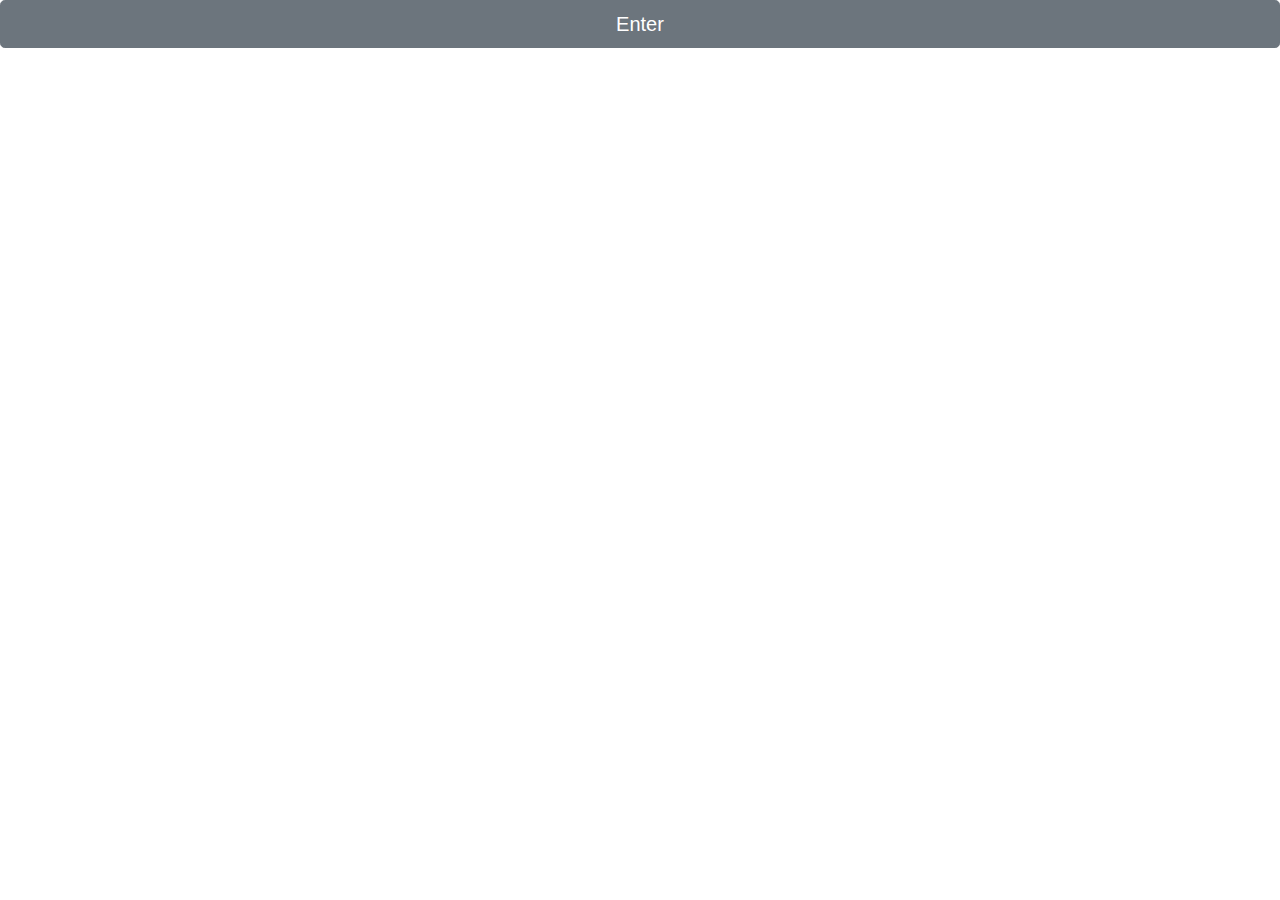
<file: templates/enter.html>
<!DOCTYPE html>
<html>
	<head>
		<meta charset="utf-8">
		<title>Police Brutality</title>
		<style>
			body { margin: 0; }
            canvas { display: block; }
        </style>
        <link rel="stylesheet" href="https://stackpath.bootstrapcdn.com/bootstrap/4.4.1/css/bootstrap.min.css" integrity="sha384-Vkoo8x4CGsO3+Hhxv8T/Q5PaXtkKtu6ug5TOeNV6gBiFeWPGFN9MuhOf23Q9Ifjh" crossorigin="anonymous">
	</head>
	<body>
        <script src="https://threejs.org/build/three.js"></script>
		<script>
            //SCENE
            var scene = new THREE.Scene();

            // //CAMERA 
            //camera's Field of View - portion of scene visible at any time(degrees)
            var fov = 75;
            //camera's aspect ration 
            var aspectRatio = window.innerWidth/window.innerHeight;
            //camera's near and far planes - only objects within those 2 will be rendered in the scene
            var nearPlane = 0.1;
            var farPlane = 1000;
            //create camera using attributes 
			var camera = new THREE.PerspectiveCamera( fov, aspectRatio, nearPlane, farPlane);
            //camera position - default is 0,0,0 - would mean camera is inside the geometry you create 
                //positioning outside in the z dimension 
            camera.position.z = 5;

            //RENDER
             //creating our canvas with a renderer 
            var renderer = new THREE.WebGLRenderer({alpha:true});
            //size of canvas
            renderer.setSize( window.innerWidth, window.innerHeight *0.9);
            //adding canvas to DOM 
            document.body.appendChild( renderer.domElement );

            //CREATE THE CUBE ******

            //IMAGE
            //creating texture/image for cube
            var loader = new THREE.CubeTextureLoader();
            loader.setPath('static/textures/cube/');
            // Load an image file into a custom material for cube texture
            var textureCube = loader.load( [
	            'px.png', 'nx.png',
	            'py.png', 'ny.png',
	            'pz.png', 'nz.png'
            ] );
            //Line geometry to create cube + dimension
            var geometry = new THREE.BoxGeometry(2, 2,2);
            //material that colours in the cube with the pic(texture)
            var material = new THREE.MeshBasicMaterial( { color: 0xffffff, envMap: textureCube } );
            //mesh object that applies material onto the geometry 
            var cube = new THREE.Mesh( geometry, material );
            //adding scene to cube 
            scene.add( cube );

            //ANIMATION
            //animate function to loop over that renders the rotating cube 
            var animate = function () {
	            requestAnimationFrame( animate );
                //rotating cube
	            cube.rotation.x += 0.01;
	            cube.rotation.y += 0.01;

	            renderer.render( scene, camera );
            };
            //call function 
            animate();
        </script>
        <a href="/templates/choro.html" role="button" class="btn btn-secondary btn-lg btn-block">Enter</a>
	</body>
</html>
</file>
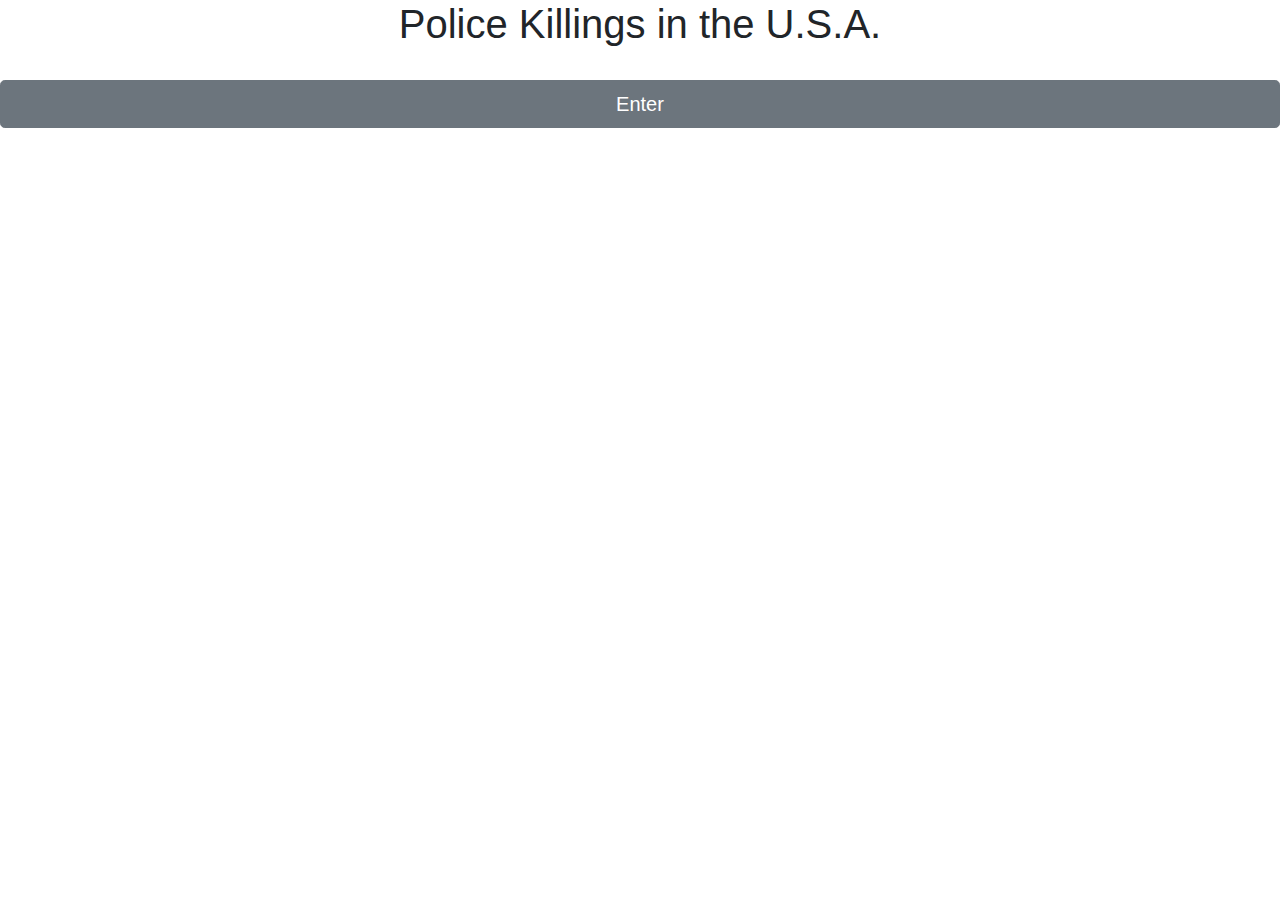
<file: templates/intro.html>
<!DOCTYPE html>
<html>

<head>
    <meta charset="utf-8">
    <title>Police Brutality</title>
    <style>
        body {
            margin: 0;
        }

        canvas {
            display: block;
        }
        .first-class{
            font-family: Verdana, Geneva, Tahoma, sans-serif;
        }
    </style>
    <link rel="stylesheet" href="https://stackpath.bootstrapcdn.com/bootstrap/4.4.1/css/bootstrap.min.css"
        integrity="sha384-Vkoo8x4CGsO3+Hhxv8T/Q5PaXtkKtu6ug5TOeNV6gBiFeWPGFN9MuhOf23Q9Ifjh" crossorigin="anonymous">
</head>

<body>
    <script src="https://threejs.org/build/three.js"></script>
        <h1 class="first-class" align="center">Police Killings in the U.S.A. </h1>
        <br>
    <script>
        //SCENE
        var scene = new THREE.Scene();

        // //CAMERA 
        //camera's Field of View - portion of scene visible at any time(degrees)
        var fov = 75;
        //camera's aspect ration 
        var aspectRatio = window.innerWidth / window.innerHeight;
        //camera's near and far planes - only objects within those 2 will be rendered in the scene
        var nearPlane = 0.1;
        var farPlane = 1000;
        //create camera using attributes 
        var camera = new THREE.PerspectiveCamera(fov, aspectRatio, nearPlane, farPlane);
        //camera position - default is 0,0,0 - would mean camera is inside the geometry you create 
        //positioning outside in the z dimension 
        camera.position.z = 5;

        //RENDER
        //creating our canvas with a renderer 
        var renderer = new THREE.WebGLRenderer({alpha:true});
        //size of canvas
        renderer.setSize(window.innerWidth * 0.99, window.innerHeight * 0.84);
        //adding canvas to DOM 
        document.body.appendChild(renderer.domElement);

        //CREATE THE CUBE ******

        //IMAGE
        //creating texture/image for cube
        var loader = new THREE.CubeTextureLoader();
        loader.setPath('static/textures/cube/');
        // Load an image file into a custom material for cube texture
        var textureCube = loader.load([
            'px.png', 'nx.png',
            'py.png', 'ny.png',
            'pz.png', 'nz.png'
        ]);
        //Line geometry to create cube + dimension
        var geometry = new THREE.BoxGeometry(2, 2, 2);
        //material that colours in the cube with the pic(texture)
        var material = new THREE.MeshBasicMaterial({ color: 0xffffff, envMap: textureCube });
        //mesh object that applies material onto the geometry 
        var cube = new THREE.Mesh(geometry, material);
        //adding scene to cube 
        scene.add(cube);

        //ANIMATION
        //animate function to loop over that renders the rotating cube 
        var animate = function () {
            requestAnimationFrame(animate);
            //rotating cube
            cube.rotation.x += 0.01;
            cube.rotation.y += 0.01;

            renderer.render(scene, camera);
        };
        //call function 
        animate();
    </script>
    <a href="{{url_for('choropleth')}}" role="button" class="btn btn-secondary btn-lg btn-block">Enter</a>
</body>

</html>
</file>
